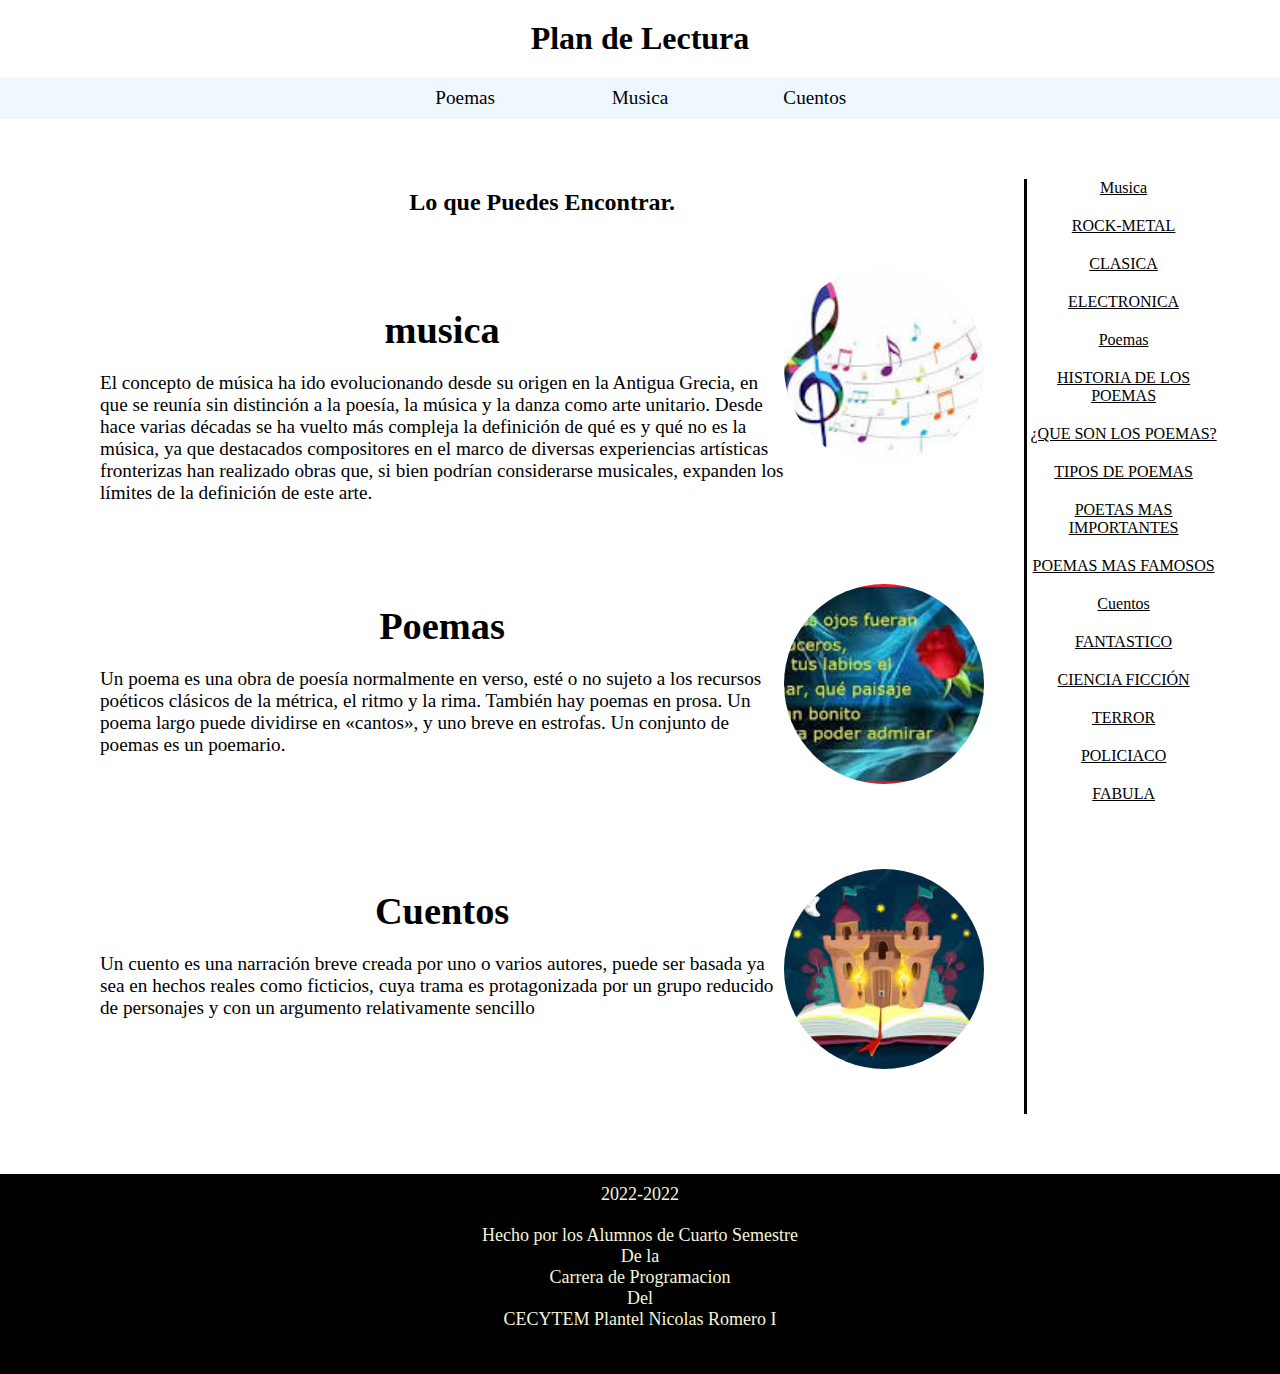
<file: index.html>
<!DOCTYPE html>
<html lang="es">
<head>
    <link rel="stylesheet"  href="estilo.css"> 
    <title>Lectura</title>
</head>
<body>
    <h1>Plan de Lectura</h1>
<nav>
    <ul>
        <li><a href="poemas.html">Poemas</a></li>
        <li><a href="Musica.html">Musica</a></li>
        <li><a href="cuento.html">Cuentos</a></li>
    </ul>
</nav>

    <div class="contenido">
        <div class="articulos">
            <h2>Lo que Puedes Encontrar.</h2>
            <div class="secciones">
                <div>
                    <br>
                    <h1>musica</h1>
                    <p>El concepto de música ha ido evolucionando desde su origen en la Antigua Grecia, en que se reunía sin distinción a la poesía, la música y la danza como arte unitario. Desde hace varias décadas se ha vuelto más compleja la definición de qué es y qué no es la música, ya que destacados compositores en el marco de diversas experiencias artísticas fronterizas han realizado obras que, si bien podrían considerarse musicales, expanden los límites de la definición de este arte.</p>
        
                </div>
                <div> <img src="musica.jpg"></div>
            </div>
            <div class="secciones">
                <div>
                    <h1>Poemas</h1>
                    <p>Un poema es una obra de poesía normalmente en verso, esté o no sujeto a los recursos poéticos clásicos de la métrica, el ritmo y la rima. También hay poemas en prosa. Un poema largo puede dividirse en «cantos», y uno breve en estrofas. Un conjunto de poemas es un poemario.</p>
        
                </div>
                <div> <img src="descarga.jpg"></div>
            </div>
            <div class="secciones">
                <div>
                    <h1>Cuentos</h1>
                    <p>Un cuento es una narración breve creada por uno o varios autores, puede ser basada ya sea en hechos reales como ficticios, cuya trama es protagonizada por un grupo reducido de personajes y con un argumento relativamente sencillo</p>
        
                </div>
                <div> <img src="cuentos.jpg"></div>
            </div> 
         </div>
    <div class="menu-secundario">
        <a href="Musica.html">Musica</a>
        <a href="Musica.html">ROCK-METAL</a>
        <a href="Musica.html">CLASICA</a>
        <a href="Musica.html">ELECTRONICA</a>
        <a href="poemas.html">Poemas</a>
        <a href="poemas.html">HISTORIA DE LOS POEMAS</a>
        <a href="poemas.html">¿QUE SON LOS POEMAS?</a>
        <a href="poemas.html">TIPOS DE POEMAS</a>
        <a href="poemas.html">POETAS MAS IMPORTANTES</a>
        <a href="poemas.html">POEMAS MAS FAMOSOS</a>
        <a href="cuento.html">Cuentos</a>
        <a href="cuento.html">FANTASTICO</a>
        <a href="cuento.html">CIENCIA FICCIÓN</a>
        <a href="cuento.html">TERROR</a>
        <a href="cuento.html">POLICIACO</a>
        <a href="cuento.html">FABULA</a>
    </div>
    </div>
 <footer>
     <p>2022-2022 </p>
     <p>Hecho por los Alumnos de Cuarto Semestre <br>De la <br>Carrera de Programacion <br>Del <br>  CECYTEM Plantel Nicolas Romero I </p>
</body>
</html>
</file>
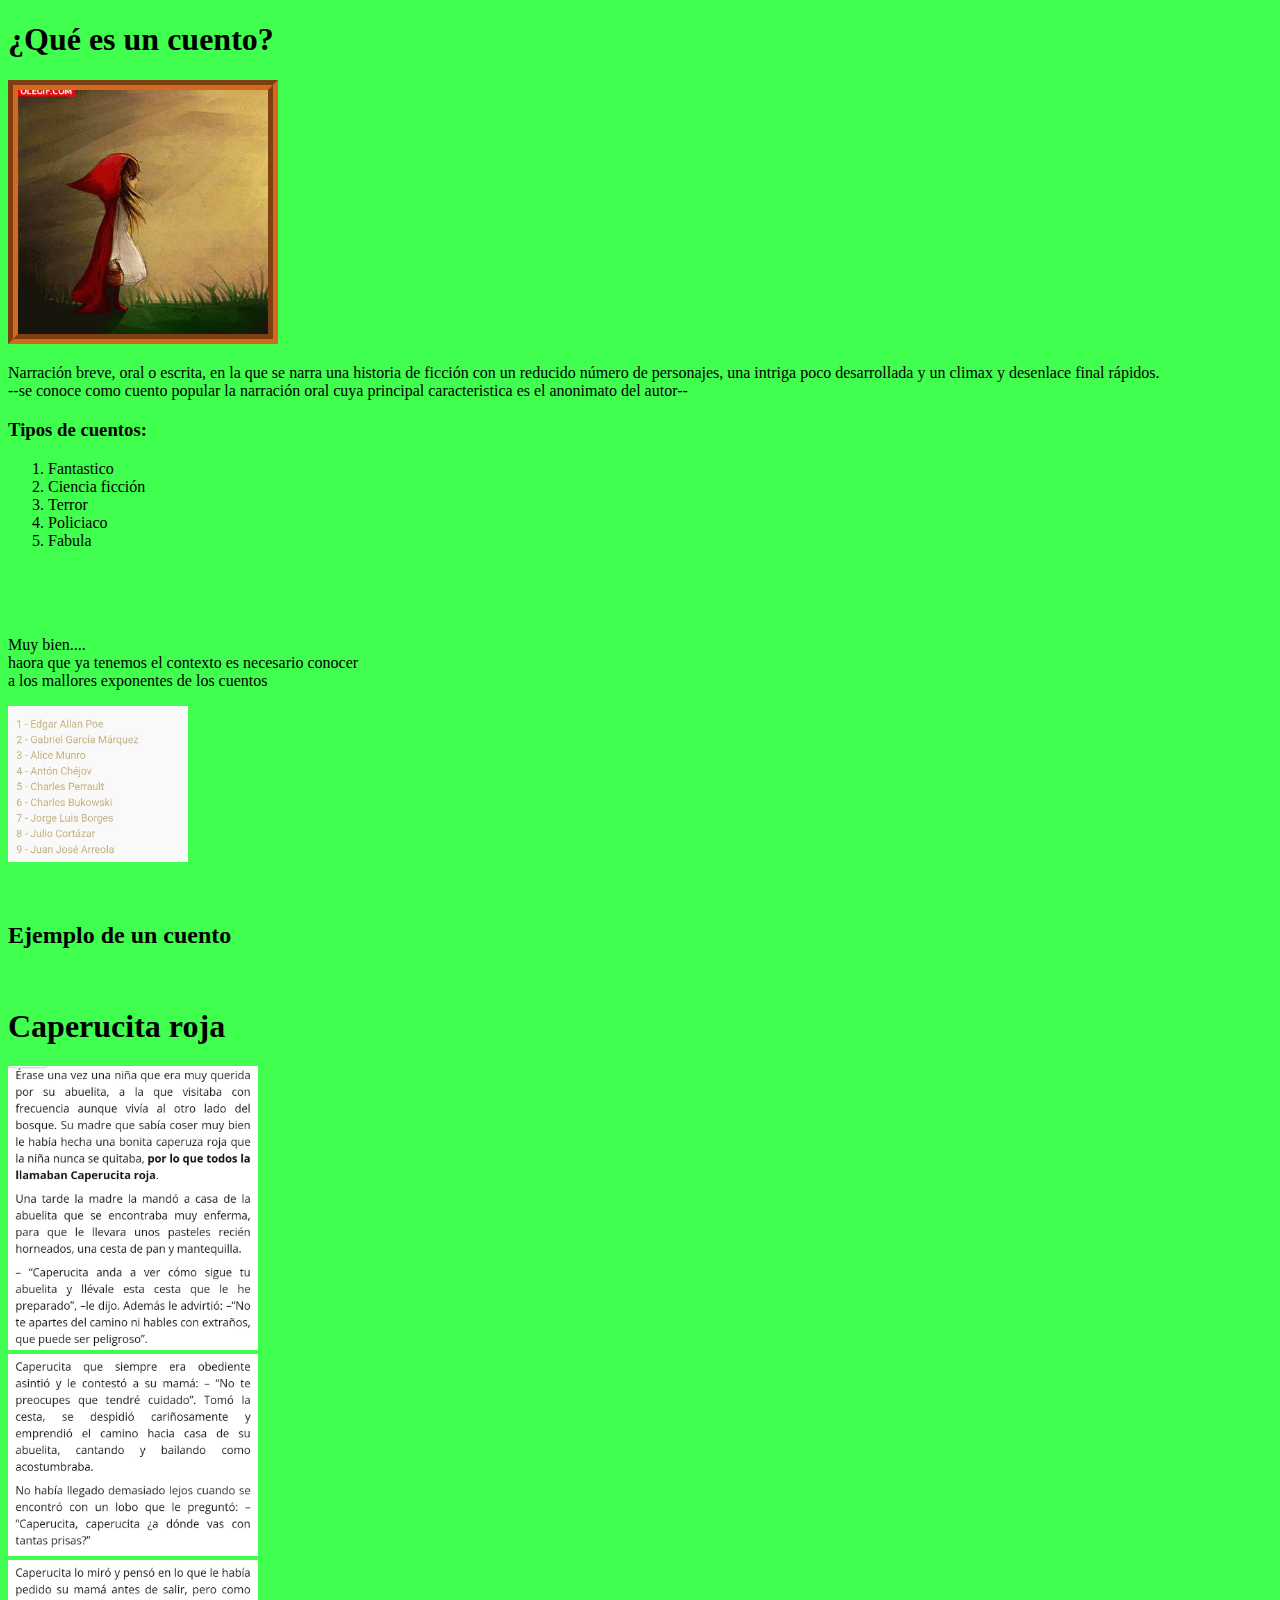
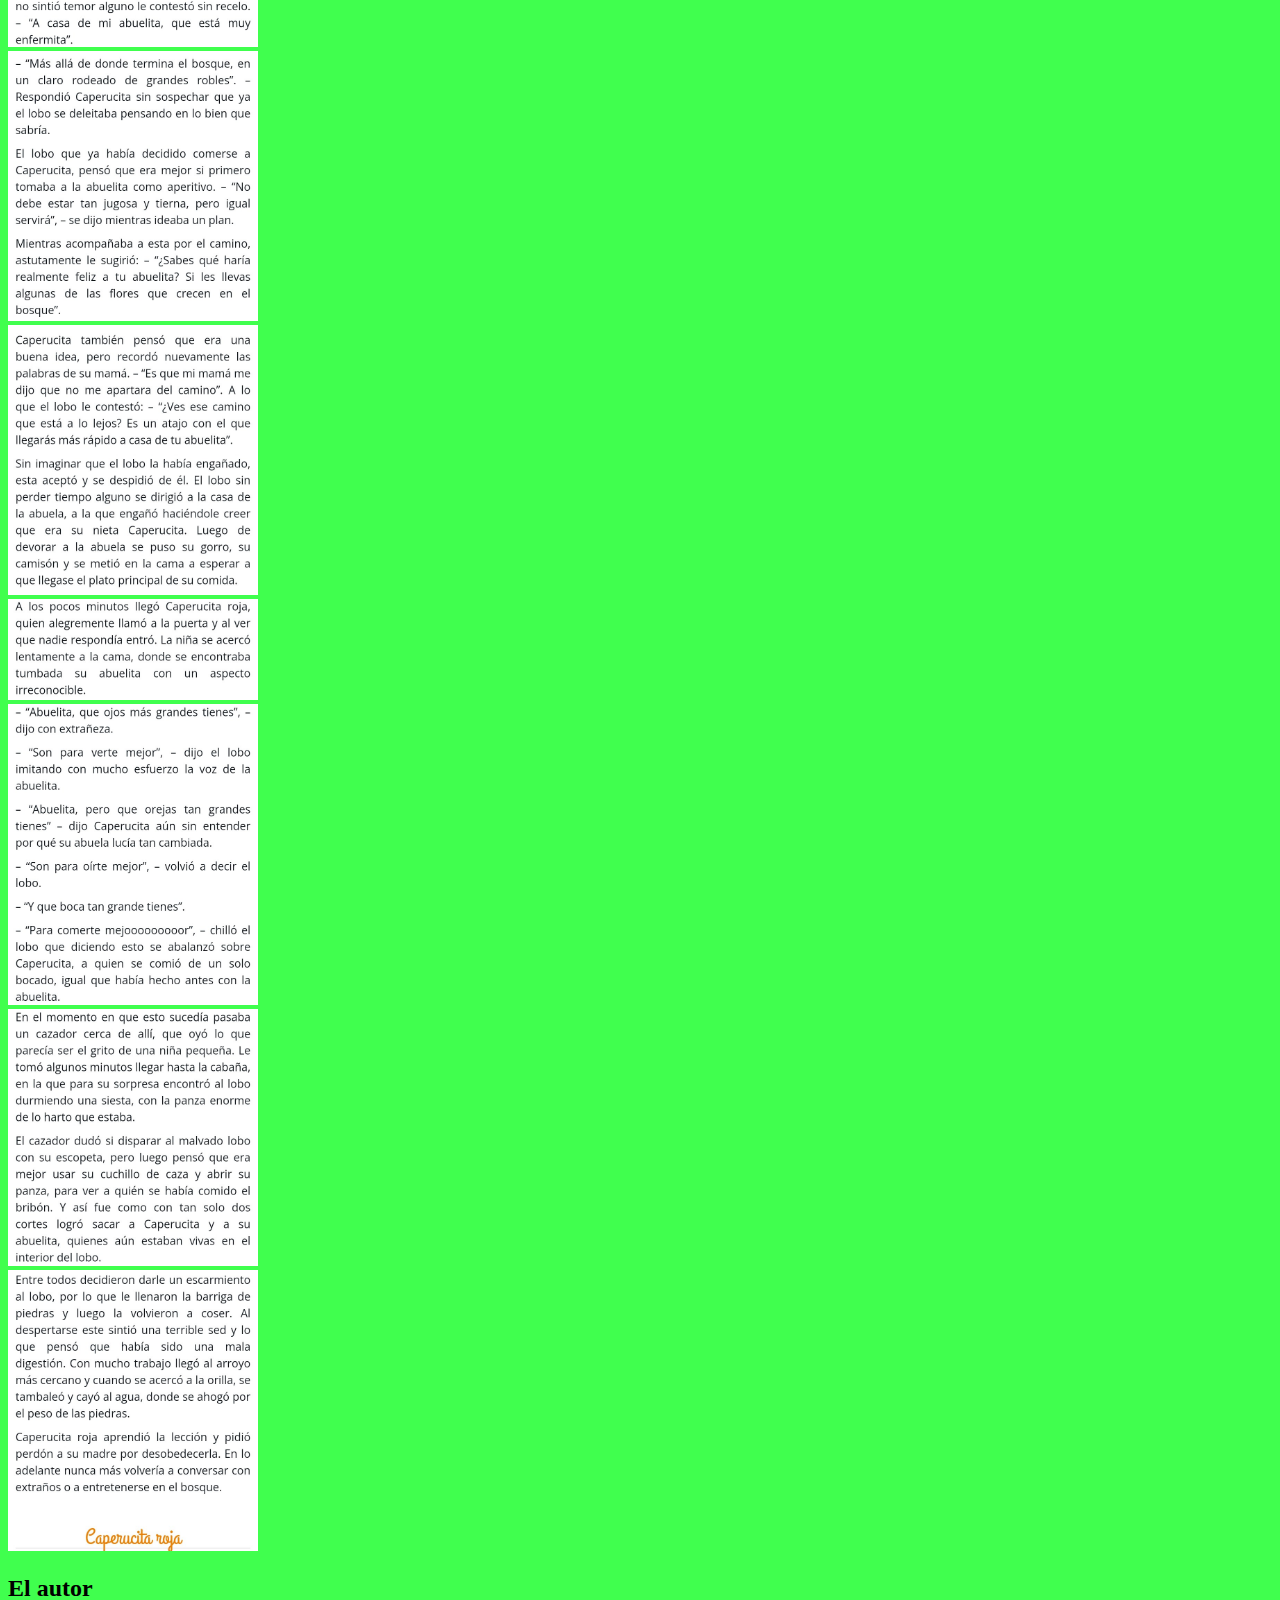
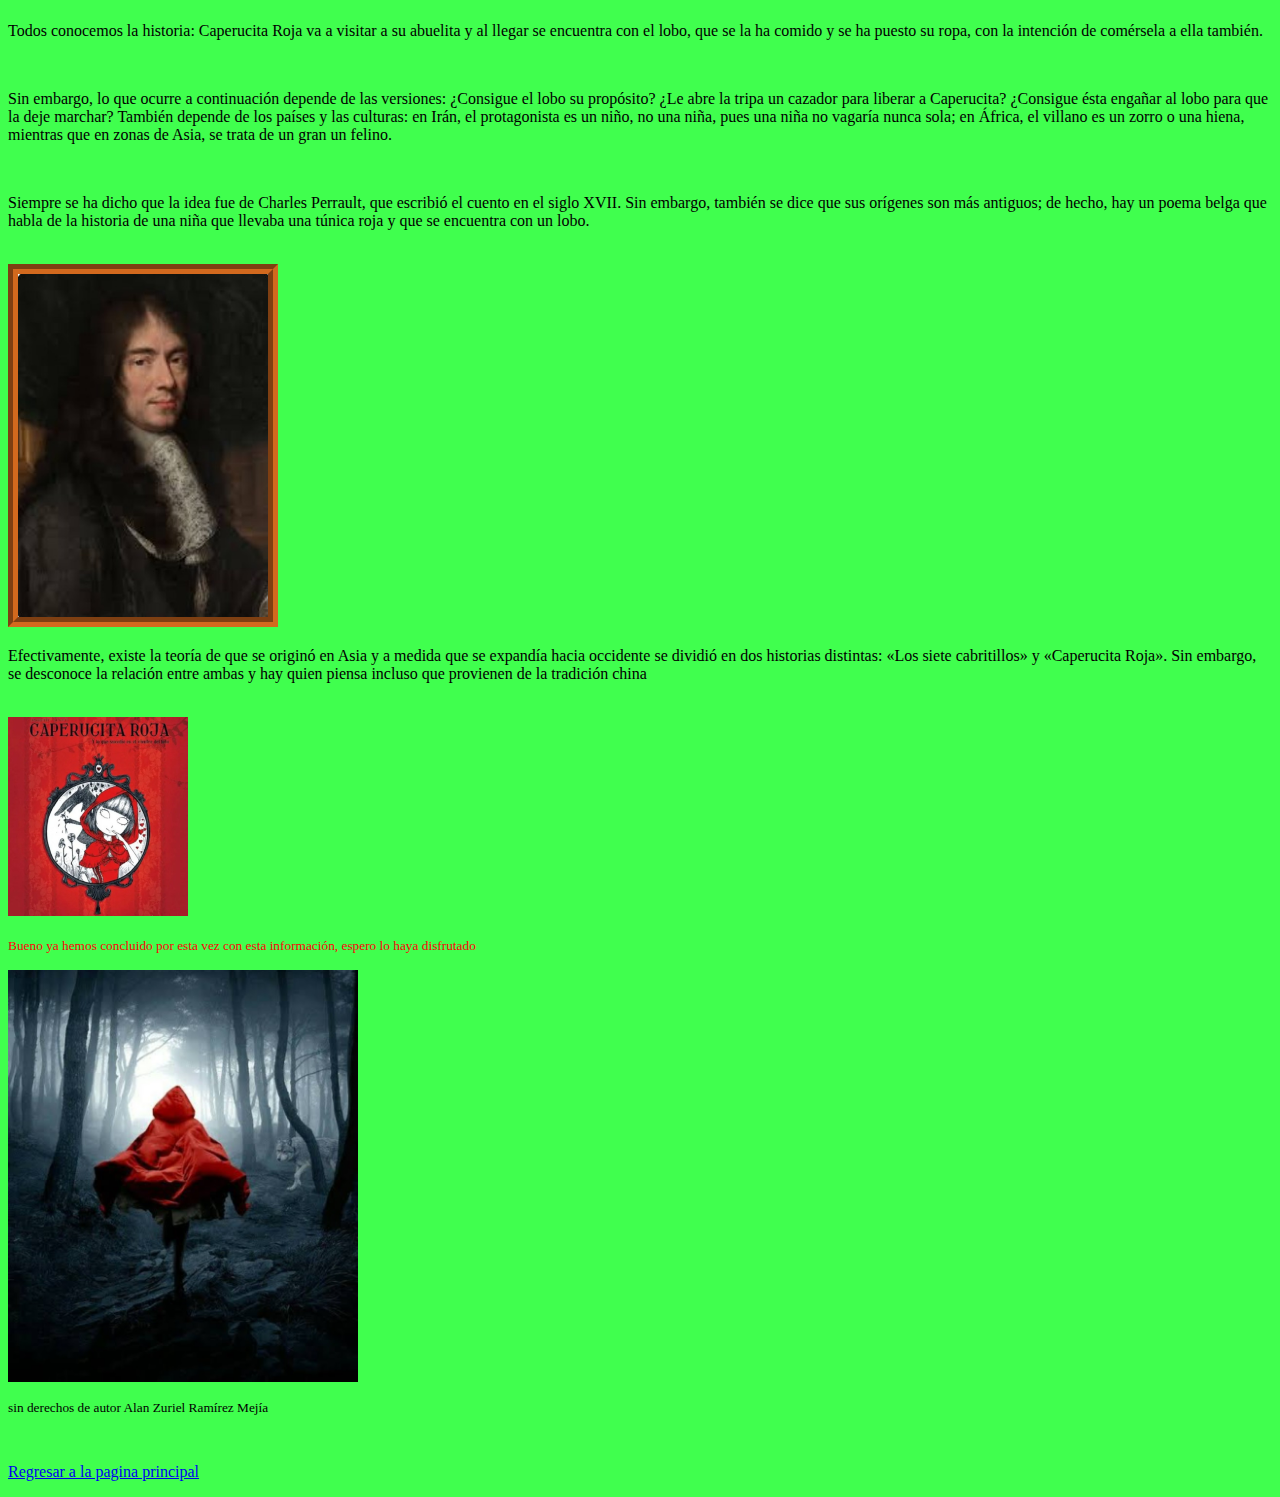
<file: cuento.html>
<!DOCTYPE html>
<html lang="es">
<head> 
    <link href="Styleuwu.css" rel="stylesheet">
    <meta charset="UTF-8">
    <title>Te cuento un cuento cuentoso</title>
</head>
<body>
    <h1>¿Qué es un cuento?</h1>
    <img id="marco" src="caperucita-roja-triste.gif">
    <p>Narración breve, oral o escrita, en la que se narra una historia de ficción con un reducido número de personajes, una intriga poco desarrollada y un climax y desenlace final rápidos.

<br>--se conoce como cuento popular la narración oral cuya principal caracteristica es el anonimato del autor--</p>
    <h3>Tipos de cuentos:</h2>
    <ol>
        <li>Fantastico</li>
        <li>Ciencia ficción</li>
        <li>Terror</li>
        <li>Policiaco</li>
        <li>Fabula</li>
    </ol>
    
<br><br><br>
    <p>Muy bien....<br>
    haora que ya tenemos el contexto es necesario conocer<br>
     a los mallores exponentes de los cuentos</p> 
     <img src="WhatsApp Image 2022-06-11 at 4.28.58 PM.jpeg" id="ewe">
     <br><br><br>
     <h2>Ejemplo de un cuento</h2><br>
     <h1>Caperucita roja</h1>
     <img id="ew" src="WhatsApp Image 2022-06-11 at 4.29.42 PM.jpeg"><br>
     <img id="ew" src="WhatsApp Image 2022-06-11 at 4.29.59 PM.jpeg"><br>
     <img id="ew" src="WhatsApp Image 2022-06-11 at 4.30.15 PM.jpeg"><br>
     <img id="ew" src="WhatsApp Image 2022-06-11 at 4.30.38 PM.jpeg"><br>
     <img id="ew" src="WhatsApp Image 2022-06-11 at 4.30.57 PM.jpeg"><br>
     <img id="ew" src="WhatsApp Image 2022-06-11 at 4.31.11 PM.jpeg"><br>
     <img id="ew" src="WhatsApp Image 2022-06-11 at 4.31.28 PM.jpeg"><br>
     <img id="ew" src="WhatsApp Image 2022-06-11 at 4.32.06 PM.jpeg"><br>
     <img id="ew" src="WhatsApp Image 2022-06-11 at 4.32.21 PM.jpeg"><br>
     <h2>El autor</h2>
    <p>Todos conocemos la historia: Caperucita Roja va a visitar a su abuelita y al llegar se encuentra con el lobo, que se la ha comido y se ha puesto su ropa, con la intención de comérsela a ella también.</p><br>
    <p>Sin embargo, lo que ocurre a continuación depende de las versiones: ¿Consigue el lobo su propósito? ¿Le abre la tripa un cazador para liberar a Caperucita? ¿Consigue ésta engañar al lobo para que la deje marchar? También depende de los países y las culturas: en Irán, el protagonista es un niño, no una niña, pues una niña no vagaría nunca sola; en África, el villano es un zorro o una hiena, mientras que en zonas de Asia, se trata de un gran un felino.</p><br>
    <p>Siempre se ha dicho que la idea fue de Charles Perrault, que escribió el cuento en el siglo XVII. Sin embargo, también se dice que sus orígenes son más antiguos; de hecho, hay un poema belga que habla de la historia de una niña que llevaba una túnica roja y que se encuentra con un lobo.</p><br>
    <img id="marco" src="WhatsApp Image 2022-06-11 at 4.26.52 PM.jpeg">
    <p>Efectivamente, existe la teoría de que se originó en Asia y a medida que se expandía hacia occidente se dividió en dos historias distintas: «Los siete cabritillos» y «Caperucita Roja». Sin embargo, se desconoce la relación entre ambas y hay quien piensa incluso que provienen de la tradición china</p><br>
    <img id="ewe" src="WhatsApp Image 2022-06-11 at 4.29.23 PM.jpeg"><br>
    <font color="#ff000a"><p><small>Bueno ya hemos concluido por esta vez con esta información, espero lo haya disfrutado</small></p></font>
    <img id="fin" src="WhatsApp Image 2022-06-11 at 4.28.24 PM.jpg" ><br>
    <small><p id="phantom">sin derechos de autor Alan Zuriel Ramírez Mejía</p></small>
    <br> 
    <p><a href="index.html"> Regresar a la pagina principal</p></a>
    
     
    
</body>
</html>
</file>
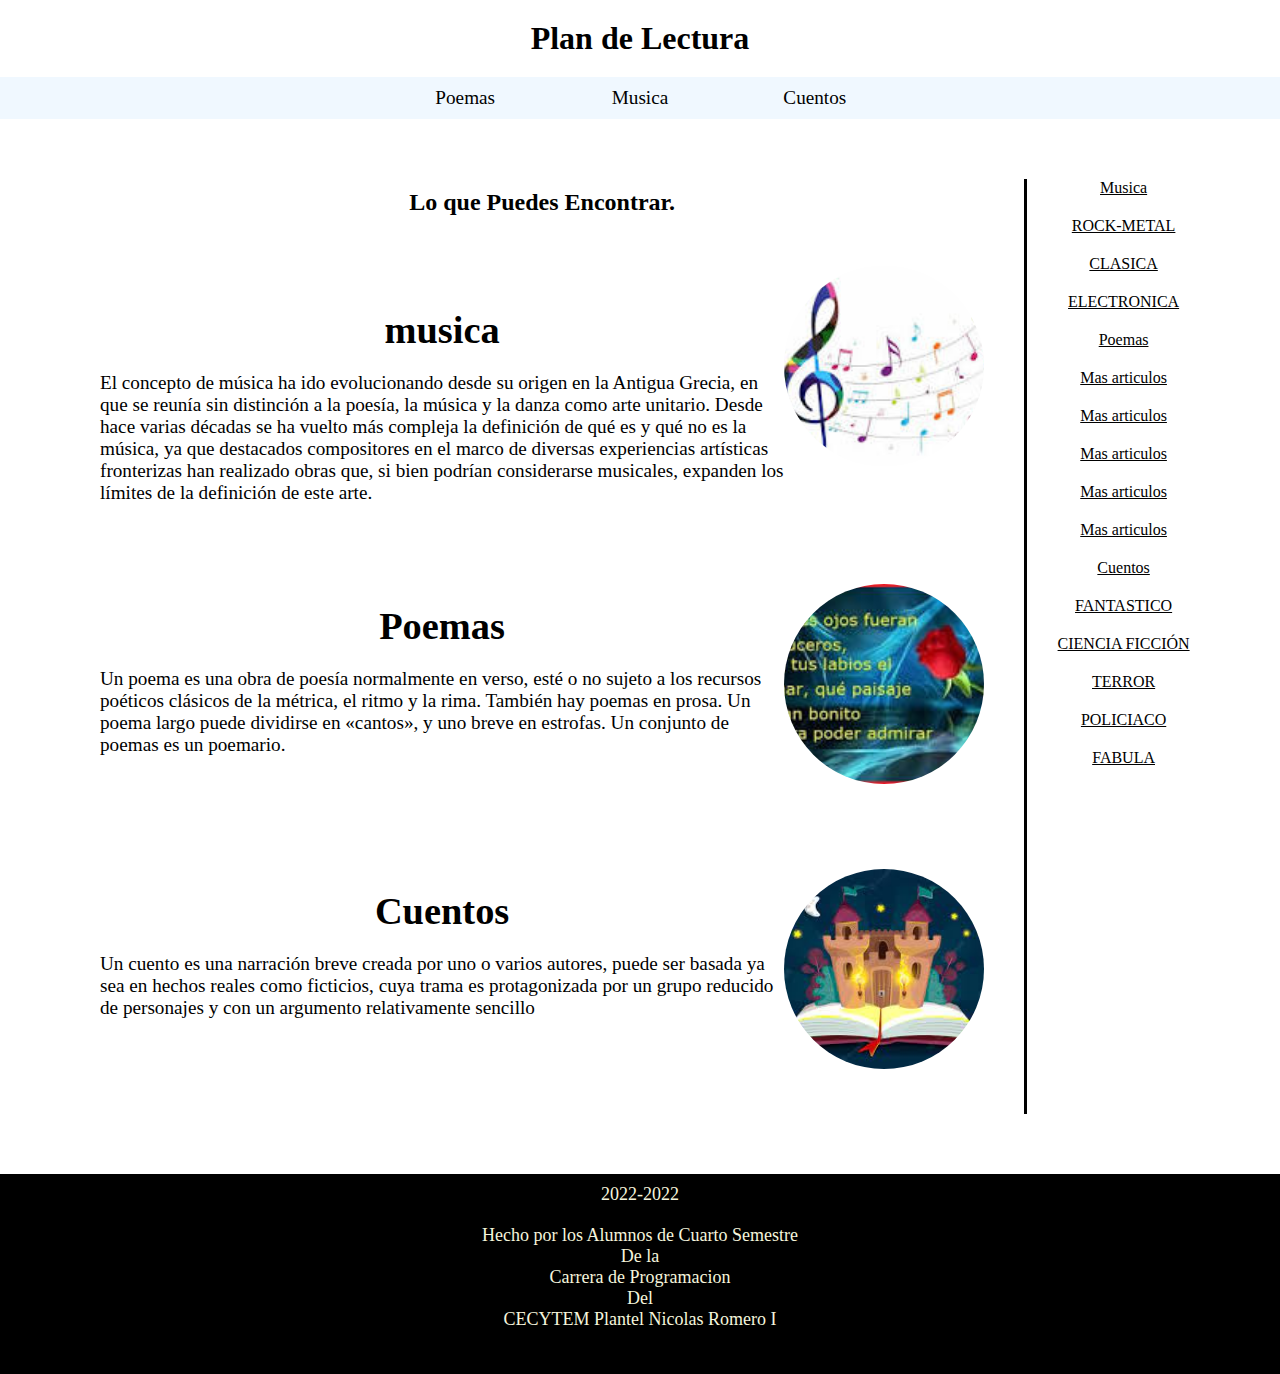
<file: pagina1.html>
<!DOCTYPE html>
<html lang="es">
<head>
    <link rel="stylesheet"  href="estilo.css"> 
    <title>Lectura</title>
</head>
<body>
    <h1>Plan de Lectura</h1>
<nav>
    <ul>
        <li><a href="">Poemas</a></li>
        <li><a href="Musica.html">Musica</a></li>
        <li><a href="cuento.html">Cuentos</a></li>
    </ul>
</nav>

    <div class="contenido">
        <div class="articulos">
            <h2>Lo que Puedes Encontrar.</h2>
            <div class="secciones">
                <div>
                    <br>
                    <h1>musica</h1>
                    <p>El concepto de música ha ido evolucionando desde su origen en la Antigua Grecia, en que se reunía sin distinción a la poesía, la música y la danza como arte unitario. Desde hace varias décadas se ha vuelto más compleja la definición de qué es y qué no es la música, ya que destacados compositores en el marco de diversas experiencias artísticas fronterizas han realizado obras que, si bien podrían considerarse musicales, expanden los límites de la definición de este arte.</p>
        
                </div>
                <div> <img src="musica.jpg"></div>
            </div>
            <div class="secciones">
                <div>
                    <h1>Poemas</h1>
                    <p>Un poema es una obra de poesía normalmente en verso, esté o no sujeto a los recursos poéticos clásicos de la métrica, el ritmo y la rima. También hay poemas en prosa. Un poema largo puede dividirse en «cantos», y uno breve en estrofas. Un conjunto de poemas es un poemario.</p>
        
                </div>
                <div> <img src="descarga.jpg"></div>
            </div>
            <div class="secciones">
                <div>
                    <h1>Cuentos</h1>
                    <p>Un cuento es una narración breve creada por uno o varios autores, puede ser basada ya sea en hechos reales como ficticios, cuya trama es protagonizada por un grupo reducido de personajes y con un argumento relativamente sencillo</p>
        
                </div>
                <div> <img src="cuentos.jpg"></div>
            </div> 
         </div>
    <div class="menu-secundario">
        <a href="Musica.html">Musica</a>
        <a href="Musica.html">ROCK-METAL</a>
        <a href="Musica.html">CLASICA</a>
        <a href="Musica.html">ELECTRONICA</a>
        <a href="">Poemas</a>
        <a href="">Mas articulos</a>
        <a href="">Mas articulos</a>
        <a href="">Mas articulos</a>
        <a href="">Mas articulos</a>
        <a href="">Mas articulos</a>
        <a href="cuento.html">Cuentos</a>
        <a href="cuento.html">FANTASTICO</a>
        <a href="cuento.html">CIENCIA FICCIÓN</a>
        <a href="cuento.html">TERROR</a>
        <a href="cuento.html">POLICIACO</a>
        <a href="cuento.html">FABULA</a>
    </div>
    </div>
 <footer>
     <p>2022-2022 </p>
     <p>Hecho por los Alumnos de Cuarto Semestre <br>De la <br>Carrera de Programacion <br>Del <br>  CECYTEM Plantel Nicolas Romero I </p>
</body>
</html>
</file>
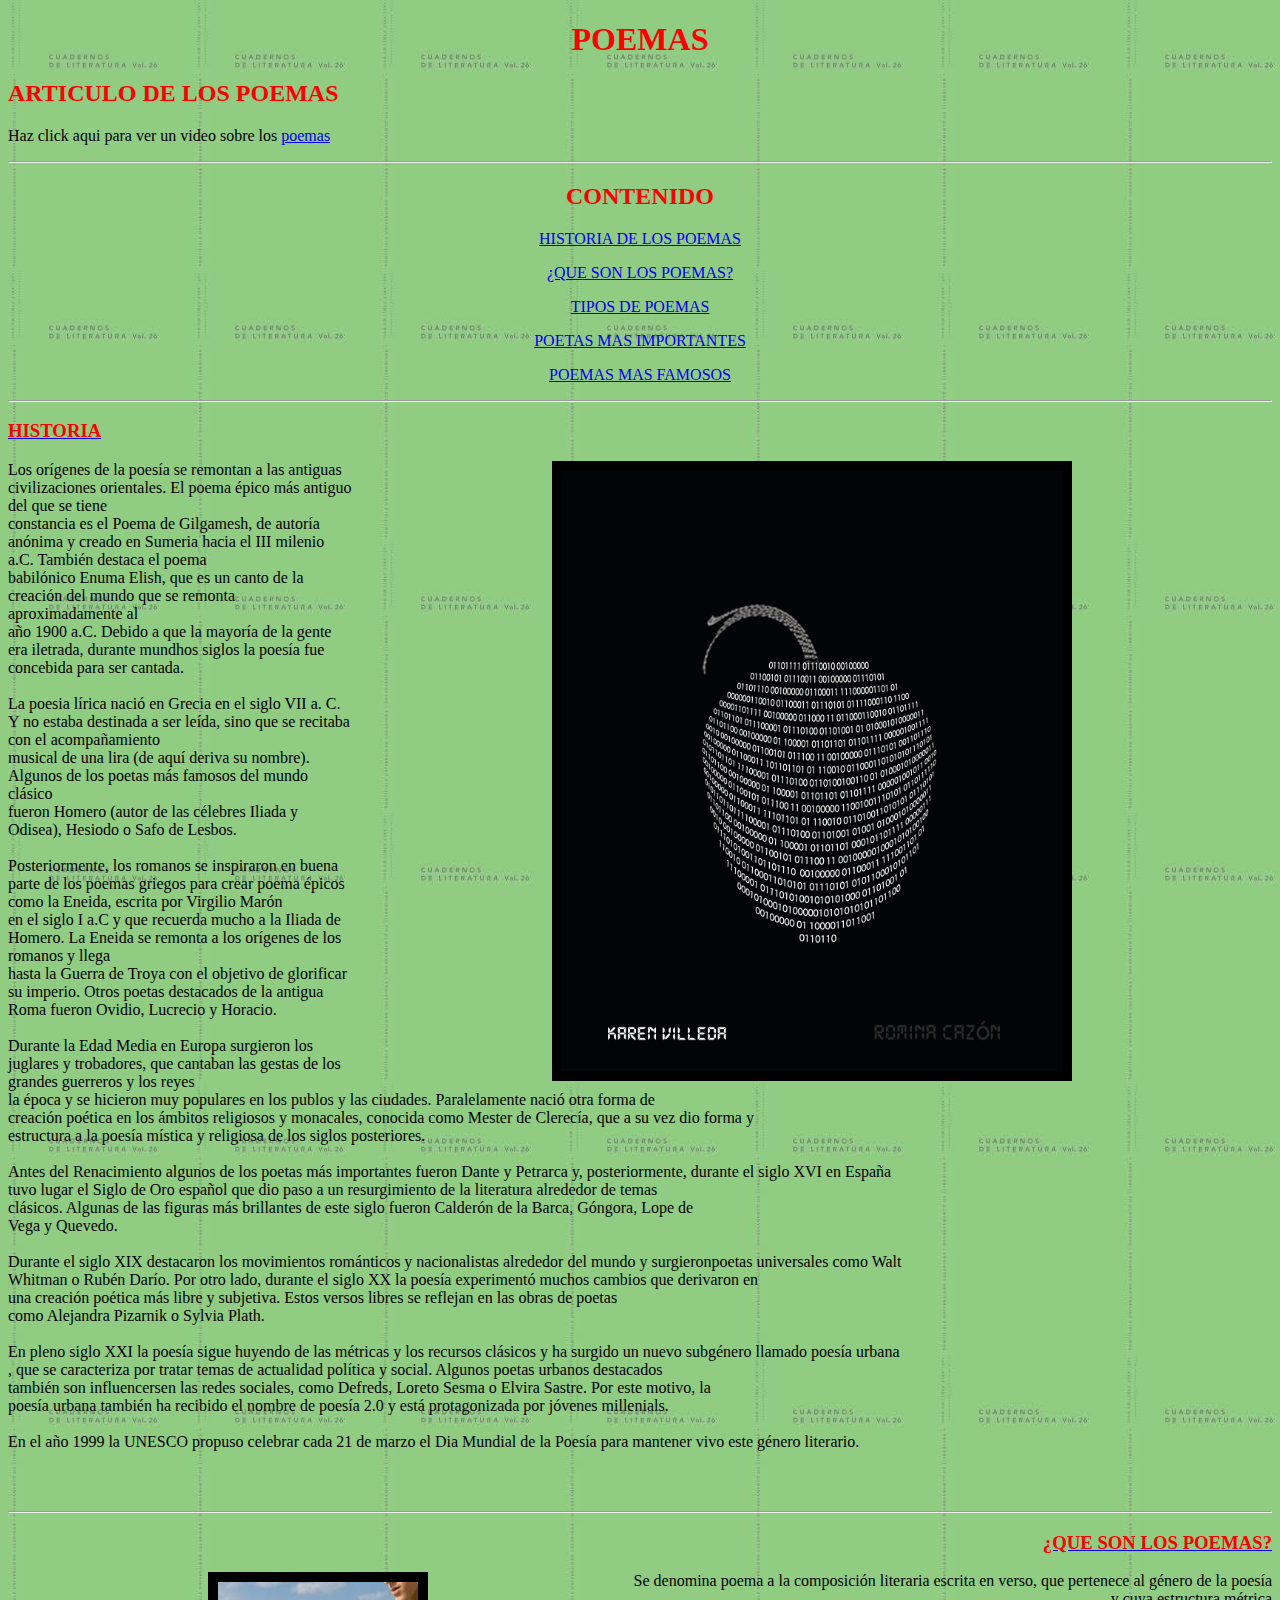
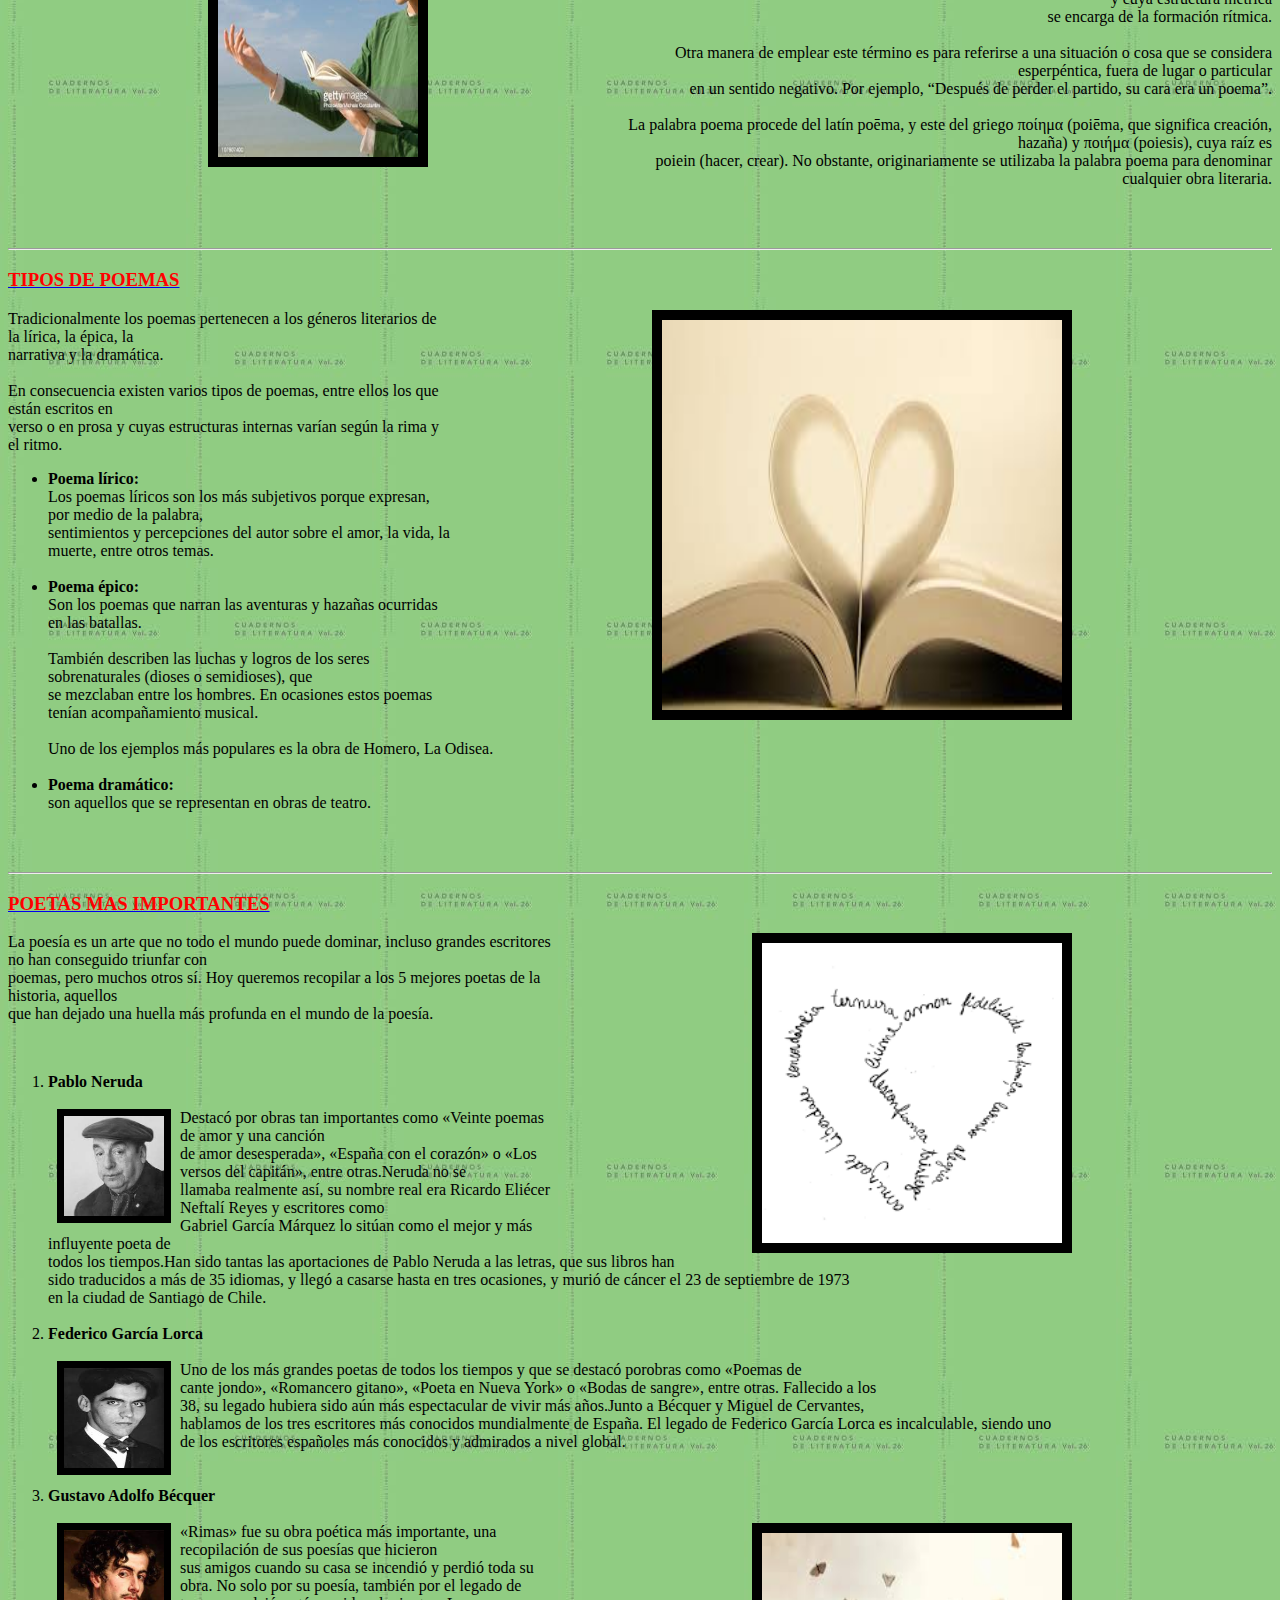
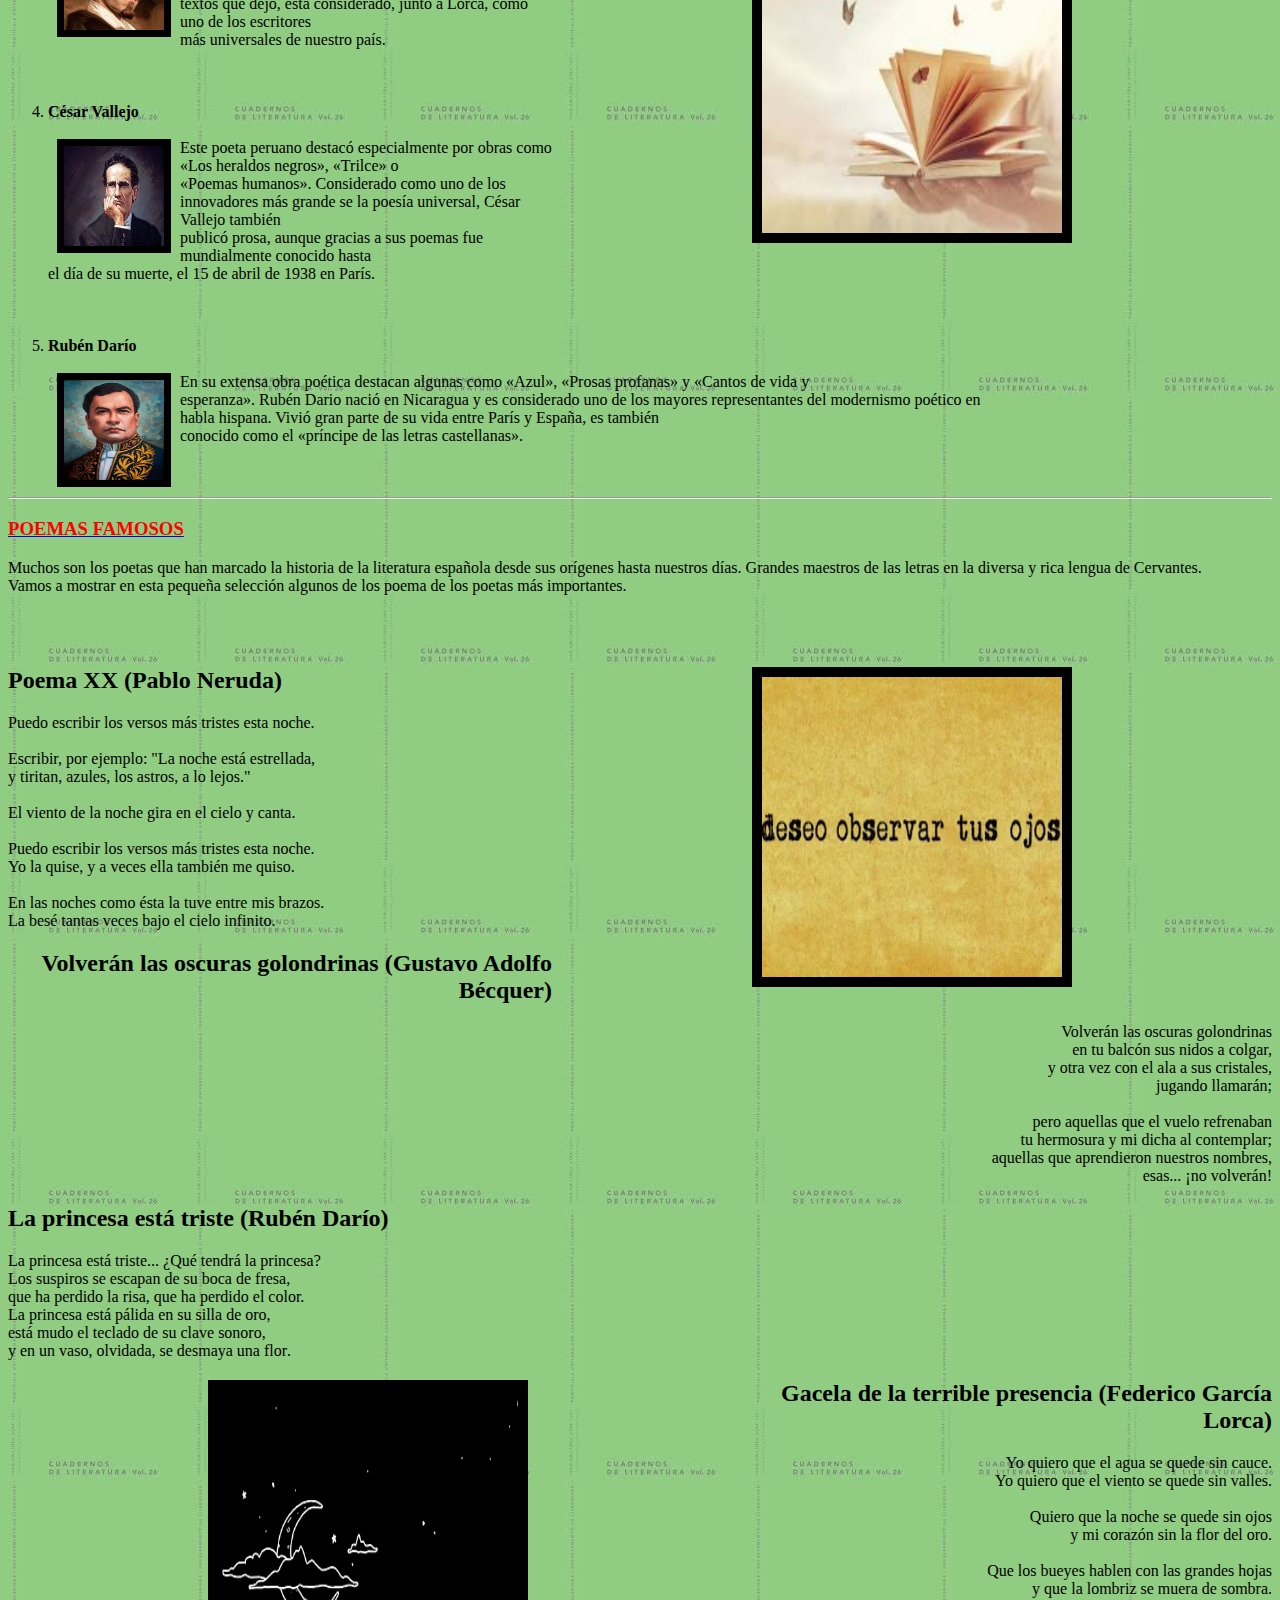
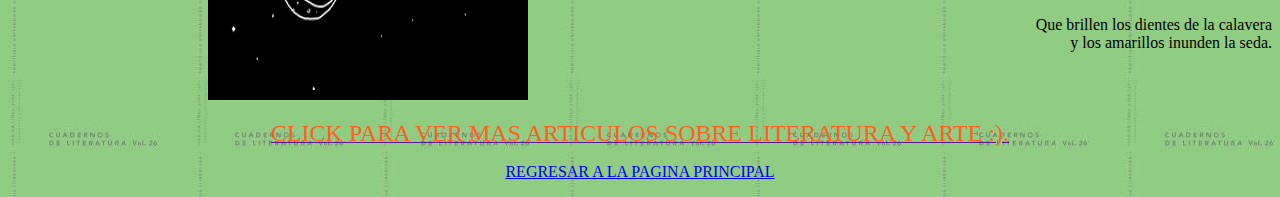
<file: poemas.html>
<!DOCTYPE html>
<html lang="en">
<head>
    <title>POEMAS</title>
</head>
<body background="lit.jpg">
    <h1 align="center"><font color="red">POEMAS</font></h1>
    <h2><font color="red"><strong>ARTICULO DE LOS POEMAS</strong></font></h2>
    <p>Haz click aqui para ver un video sobre los <a href="https://youtu.be/7OMT7dVY_Os" target="_blank" rel="noopener noreferer">poemas</a></p>
    <hr>
    <h2 align="center"><font color="red"><strong>CONTENIDO</strong></font></h2>
    <a align="center" id="parrafo1a" href="#parrafo-1"><p>HISTORIA DE LOS POEMAS</p>
    <a align="center" id="parrafo2a" href="#parrafo-2"><p>¿QUE SON LOS POEMAS?</p>
    <a align="center" id="parrafo3a" href="#parrafo-3"><p>TIPOS DE POEMAS</p>
    <a align="center" id="parrafo4a" href="#parrafo-4"><p>POETAS MAS IMPORTANTES</p>
    <a align="center" id="parrafo5a" href="#parrafo-5"><p>POEMAS MAS FAMOSOS</p>
    <hr>
    <a href="#parrafo1a"><h3 id="parrafo-1"><font color="red"><strong>HISTORIA</strong></font></h3></a>
    <img src="poemas.gif" align="right" width="500" height="600" border="10" hspace="200" >
    <p>Los orígenes de la poesía se remontan a las antiguas civilizaciones orientales. El poema épico más antiguo del que se tiene<br>constancia es el Poema de Gilgamesh, de autoría anónima y creado en Sumeria hacia el III milenio a.C. También destaca el poema<br>babilónico Enuma Elish, que es un canto de la creación del mundo que se remonta aproximadamente al<br>año 1900 a.C. Debido a que la mayoría de la gente era iletrada, durante mundhos siglos la poesía fue concebida para ser cantada.<br><br>
        La poesia lírica nació en Grecia en el siglo VII a. C. Y no estaba destinada a ser leída, sino que se recitaba con el acompañamiento<br>musical de una lira (de aquí deriva su nombre). Algunos de los poetas más famosos del mundo clásico<br>fueron Homero (autor de las célebres Iliada y Odisea), Hesiodo o Safo de Lesbos.<br><br>Posteriormente, los romanos se inspiraron en buena parte de los poemas griegos para crear poema épicos como la Eneida, escrita por Virgilio 
        Marón<br>en el siglo I a.C y que recuerda mucho a la Iliada de Homero. La Eneida se remonta a los orígenes de los romanos y llega<br>hasta la Guerra de Troya con el objetivo de glorificar su imperio. Otros poetas destacados de la antigua<br>Roma fueron Ovidio, Lucrecio y Horacio.<br><br>
        Durante la Edad Media en Europa surgieron los juglares y trobadores, que cantaban las gestas de los grandes guerreros y los reyes<br>la época y se hicieron muy populares en los publos y las ciudades. Paralelamente nació otra forma de<br>creación poética en los ámbitos religiosos y monacales, conocida como Mester de Clerecía, que a su vez dio forma y<br>estructura a la poesía mística y religiosa de los siglos posteriores.<br><br>
        Antes del Renacimiento algunos de los poetas más importantes fueron Dante y Petrarca y, posteriormente, durante el siglo XVI en España<br>tuvo lugar el Siglo de Oro español que dio paso a un resurgimiento de la literatura alrededor de temas<br>clásicos. Algunas de las figuras más brillantes de este siglo fueron Calderón de la Barca, Góngora, Lope de<br>Vega y Quevedo.<br><br>
        Durante el siglo XIX destacaron los movimientos románticos y nacionalistas alrededor del mundo y surgieronpoetas universales como Walt<br>Whitman o Rubén Darío. Por otro lado, durante el siglo XX la poesía experimentó muchos cambios que derivaron en<br>una creación poética más libre y subjetiva. Estos versos libres se reflejan en las obras de poetas<br>como Alejandra Pizarnik o Sylvia Plath.<br><br>
        En pleno siglo XXI la poesía sigue huyendo de las métricas y los recursos clásicos y ha surgido un nuevo subgénero llamado poesía urbana<br>, que se caracteriza por tratar temas de actualidad política y social. Algunos poetas urbanos destacados<br>también son influencersen las redes sociales, como Defreds, Loreto Sesma o Elvira Sastre. Por este motivo, la<br>poesía urbana también ha recibido el nombre de poesía 2.0 y está protagonizada por jóvenes millenials.<br><br>
        En el año 1999 la UNESCO propuso celebrar cada 21 de marzo el Dia Mundial de la Poesía para mantener vivo este género literario.</p>
    <br><br>
    <hr>
    <a align="right" href="#parrafo2a"><h3 id="parrafo-2"><font color="red"><strong>¿QUE SON LOS POEMAS?</strong></font></h3></a>
    <img src="p1.jpg" align="left" width="200" height="175" border="10" hspace="200">
    <p align="right">Se denomina poema a la composición literaria escrita en verso, que pertenece al género de la poesía y cuya estructura métrica<br>se encarga de la formación rítmica.<br><br>
        Otra manera de emplear este término es para referirse a una situación o cosa que se considera esperpéntica, fuera de lugar o particular<br>en un sentido negativo. Por ejemplo, “Después de perder el partido, su cara era un poema”.<br><br>      
        La palabra poema procede del latín poēma, y este del griego ποίημα (poiēma, que significa creación, hazaña) y ποιήμα (poiesis), cuya raíz es<br>poiein (hacer, crear). No obstante, originariamente se utilizaba la palabra poema para denominar cualquier obra literaria.</p>
    <br><br>
    <hr>
    <a href="#parrafo3a"><h3 id="parrafo-3"><font color="red"><strong>TIPOS DE POEMAS</strong></font></h3></a>
    <img src="p3.jpg" align="right" width="400" height="390" border="10" hspace="200" >
    <p>Tradicionalmente los poemas pertenecen a los géneros literarios de la lírica, la épica, la<br>narrativa y la dramática.<br><br>En consecuencia existen varios tipos de poemas, entre ellos los que están escritos en<br>verso o en prosa y cuyas estructuras internas varían según la rima y el ritmo.</p>
    <ul>
        <li><strong>Poema lírico:</strong><br>Los poemas líricos son los más subjetivos porque expresan, por medio de la palabra,<br>sentimientos y percepciones del autor sobre el amor, la vida, la muerte, entre otros temas.<br><br></li>
        <li><strong>Poema épico:</strong><br>Son los poemas que narran las aventuras y hazañas ocurridas en las batallas.<br><br>También describen las luchas y logros de los seres sobrenaturales (dioses o semidioses), que<br>se mezclaban entre los hombres. En ocasiones estos poemas tenían acompañamiento musical.<br><br>Uno de los ejemplos más populares es la obra de Homero, La Odisea.<br><br></li>
        <li><strong>Poema dramático:</strong><br>son aquellos que se representan en obras de teatro.</li>
    </ul><br><br>
    <hr>
    <a href="#parrafo4a"><h3 id="parrafo-4"><font color="red"><strong>POETAS MAS IMPORTANTES</strong></font></h3></a>
    <img src="p4.png" align="right" width="300" height="300" border="10" hspace="200">
    <p>La poesía es un arte que no todo el mundo puede dominar, incluso grandes escritores no han conseguido triunfar con<br>poemas, pero muchos otros sí. Hoy queremos recopilar a los 5 mejores poetas de la historia, aquellos<br>que han dejado una huella más profunda en el mundo de la poesía.</p><br>
    <wr>
    <ol align="left">
        <li><strong>Pablo Neruda</strong><br><br><img src="PabloNeruda.jpg" align="left" width="100" height="100" border="7" hspace="9">Destacó por obras tan importantes como «Veinte poemas de amor y una canción<br>de amor desesperada», «España con el corazón» o «Los versos del capitán», entre otras.Neruda no se<br>llamaba realmente así, su nombre real era Ricardo Eliécer Neftalí Reyes y escritores como<br>Gabriel García Márquez lo sitúan como el mejor y más influyente poeta de<br>todos los tiempos.Han sido tantas las aportaciones de Pablo Neruda a las letras, que sus libros han<br>sido traducidos a más de 35 idiomas, y llegó a casarse hasta en tres ocasiones, y murió de cáncer el 23 de septiembre de 1973<br>en la ciudad de Santiago de Chile.</li><br>
        <li><strong>Federico García Lorca</strong><br><br><img src="fgl.jpg" align="left" width="100" height="100" border="7" hspace="9">Uno de los más grandes poetas de todos los tiempos y que se destacó porobras como «Poemas de<br>cante jondo», «Romancero gitano», «Poeta en Nueva York» o «Bodas de sangre», entre otras. Fallecido a los<br>38, su legado hubiera sido aún más espectacular de vivir más años.Junto a Bécquer y Miguel de Cervantes,<br>hablamos de los tres escritores más conocidos mundialmente de España. El legado de Federico García Lorca es incalculable, siendo uno<br>de los escritores españoles más conocidos y admirados a nivel global.</li><br><br>
        <li><strong>Gustavo Adolfo Bécquer</strong><br><br><img src="gab.jpg" align="left" width="100" height="100" border="7" hspace="9"><img src="p2.jpg" align="right" width="300" height="300" border="10" hspace="200">«Rimas» fue su obra poética más importante, una recopilación de sus poesías que hicieron<br>sus amigos cuando su casa se incendió y perdió toda su obra. No solo por su poesía, también por el legado de<br>textos que dejó, está considerado, junto a Lorca, como uno de los escritores<br>más universales de nuestro país.</li><br><br><br>
        <li><strong>César Vallejo</strong><br><br><img src="cv.jpg" align="left" width="100" height="100" border="7" hspace="9">Este poeta peruano destacó especialmente por obras como «Los heraldos negros», «Trilce» o<br>«Poemas humanos». Considerado como uno de los innovadores más grande se la poesía universal, César Vallejo también<br>publicó prosa, aunque gracias a sus poemas fue mundialmente conocido hasta<br>el día de su muerte, el 15 de abril de 1938 en París.</li><br><br><br>
        <li><strong>Rubén Darío</strong><br><br><img src="rd.jpg" align="left" width="100" height="100" border="7" hspace="9">En su extensa obra poética destacan algunas como «Azul», «Prosas profanas» y «Cantos de vida y<br>esperanza». Rubén Dario nació en Nicaragua y es considerado uno de los mayores representantes del modernismo poético en<br>habla hispana. Vivió gran parte de su vida entre París y España, es también<br>conocido como el «príncipe de las letras castellanas».</li><br><br>
    </ol>
    <hr>
    <a href="#parrafo5a"><h3 id="parrafo-5"><font color="red"><strong>POEMAS FAMOSOS</strong></font></h3></a>
    <p>Muchos son los poetas que han marcado la historia de la literatura española desde sus orígenes hasta nuestros días. Grandes maestros de las letras en la diversa y rica lengua de Cervantes.<br>Vamos a mostrar en esta pequeña selección algunos de los poema de los poetas más importantes.</p><br><br>
    <h2><img src="p5.gif" align="right" width="300" height="300" border="10" hspace="200">Poema XX (Pablo Neruda)</h2>
    <p><font face="Cursive">Puedo escribir los versos más tristes esta noche.<br><br>Escribir, por ejemplo: "La noche está estrellada,<br>y tiritan, azules, los astros, a lo lejos."<br><br>El viento de la noche gira en el cielo y canta.<br><br>Puedo escribir los versos más tristes esta noche.<br>Yo la quise, y a veces ella también me quiso.<br><br>En las noches como ésta la tuve entre mis brazos.<br> La besé tantas veces bajo el cielo infinito.</font></p>
    <h2 align="right">Volverán las oscuras golondrinas (Gustavo Adolfo Bécquer)</h2>
    <p align="right"><font face="Cursive">Volverán las oscuras golondrinas<br>en tu balcón sus nidos a colgar,<br>y otra vez con el ala a sus cristales,<br>jugando llamarán;<br><br>pero aquellas que el vuelo refrenaban<br>tu hermosura y mi dicha al contemplar;<br>aquellas que aprendieron nuestros nombres,<br>esas... ¡no volverán!</font></p>
    <h2>La princesa está triste (Rubén Darío)</h2>
    <p><font face="Cursive">La princesa está triste... ¿Qué tendrá la princesa?<br>Los suspiros se escapan de su boca de fresa,<br>que ha perdido la risa, que ha perdido el color.<br>La princesa está pálida en su silla de oro,<br>está mudo el teclado de su clave sonoro,<br>y en un vaso, olvidada, se desmaya una flor</font>.</p>
    <h2 align="right"><img src="p6.gif" align="left" width="300" height="300" border="10" hspace="200">Gacela de la terrible presencia (Federico García Lorca)<font face="Cursive"></h2>
    <p align="right">Yo quiero que el agua se quede sin cauce.<br>Yo quiero que el viento se quede sin valles.<br><br>Quiero que la noche se quede sin ojos<br>y mi corazón sin la flor del oro.<br><br>Que los bueyes hablen con las grandes hojas<br>y que la lombriz se muera de sombra.<br><br>Que brillen los dientes de la calavera<br>y los amarillos inunden la seda.</font></p><br><br>
    <a align="center" href=""><p><font color="#ff560020" face="Calligraph421 BT" size="5">CLICK PARA VER MAS ARTICULOS SOBRE LITERATURA Y ARTE :).</font></p>
        <a href="index.html" align="center" id="eweS"><p>REGRESAR A LA PAGINA PRINCIPAL</p></a>
</body>
</html>
</file>
<file: estilo.css>
*{
    padding: 0%;
    margin: 0%;
}
h1{
    text-align: center;
    background-color: white;
    padding: 20px;
}
h2{
   text-align: center;
   padding: 10px;
   color: black; 
}
nav ul{
    background-color: aliceblue;
    width: 100%;
    list-style-type:name;
    text-align: center;
    font-size: larger;
}
nav li{
    display: inline-flex;

}
nav a{
    text-decoration: none;
    color:black;
    padding: 10px;
    width: 150px;
}
nav li:hover{
background-color: white;
}
img{
    width: 200px;
    height: 200px;
    border-radius: 50%;
    object-fit: cover;
}
.contenido{
    display: flex;
    margin: 60px;
}
.articulos{
    width: 100%;
    border-right: 3px solid black ;
}
.secciones{
    display: flex;
    padding: 40px;
    font-size: larger;
}
.menu-secundario{
    width: 20%;
    margin-top: 100pz; 
}
.menu-secundario a{
    display: block;
    text-align: center;
    color: black;
    margin-bottom: 20px;

}
footer{
    width: 100%;
    height: 200px;
    background-color: black;
color: beige;
margin-top: 40px;
}
footer p{
    text-align: center;
    padding: 10px;
    font-size: large;
}
</file>
<file: Styleuwu.css>
#marco{
    width: 250px;
    border-width: 10px;
    border-color: chocolate ;
    border-style: groove;
}
body{
background-color:#40ff4e;
}
#ewe{
    width: 180px;
}
#ew{
    width:250px;
}
#fin{
    width: 350px;
}
</file>
